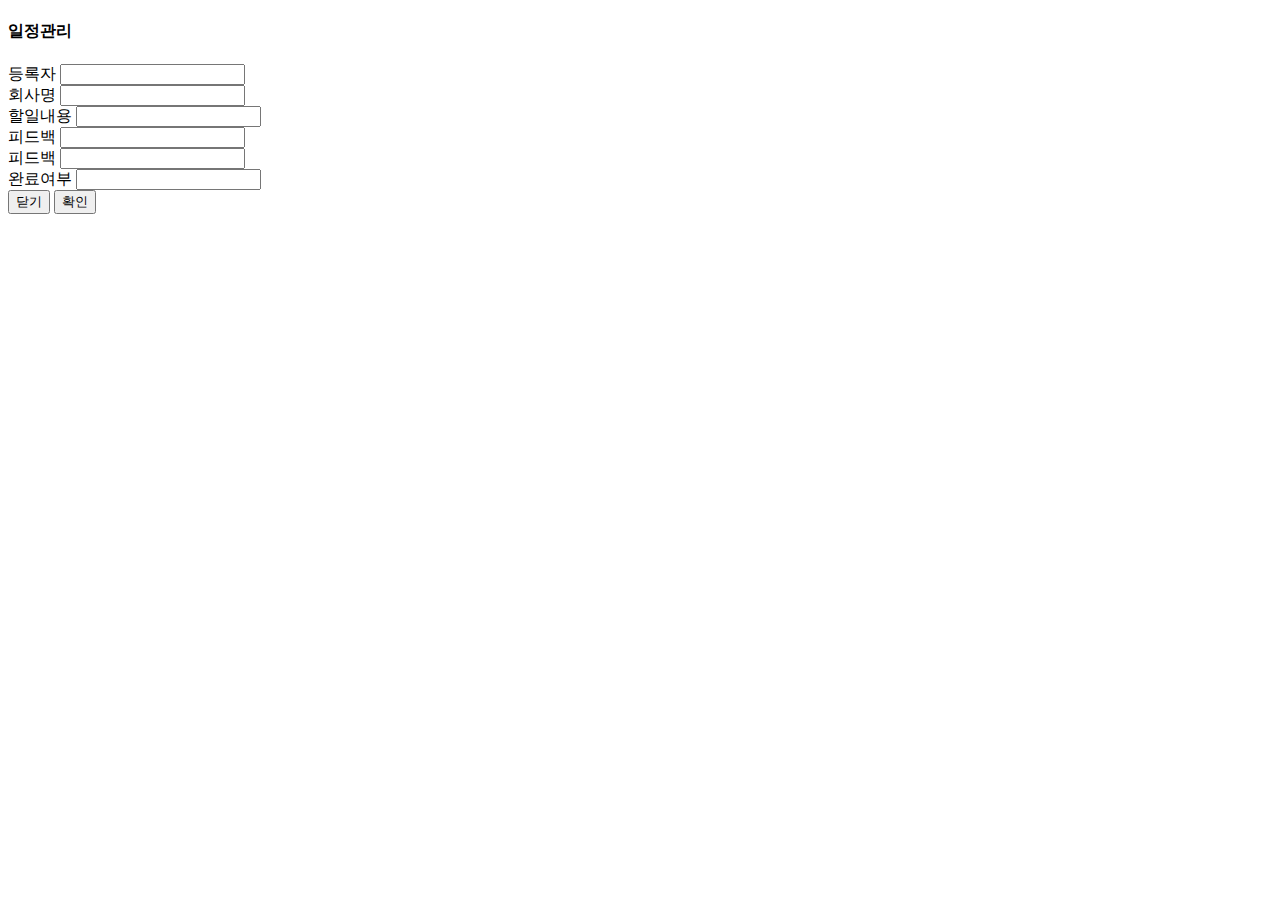
<file: src/main/resources/templates/modal.html>
<!DOCTYPE html>
<html lang="en">

<body>

<div class="modalContainer">
    <div id="modal">
        <div class="modal-dialog">
            <div class="modal-content">
                <div class="modal-header">
                    <h4 class="modal-title">일정관리</h4>
                </div>
                <div class="modal-body">
                    <form>
                        <div>
                            <label for="loginId">등록자</label>
                            <input type="text" name="loginId" id="loginId">
                        </div>
                        <div>
                            <label for="deptNo">회사명</label>
                            <input type="text" name="deptNo" id="deptNo">
                        </div>
                        <div>
                            <label for="todoContent">할일내용</label>
                            <input type="text" name="todoContent" id="todoContent">
                        </div>
                        <div>
                            <label for="feedId">피드백</label>
                            <input type="text" name="feedId" id="feedId">
                        </div>
                        <div>
                            <label for="feedContent">피드백</label>
                            <input type="text" name="feedContent" id="feedContent">
                        </div>
                        <div>
                            <label for="todoCompleteYn">완료여부</label>
                            <input type="text" name="todoCompleteYn" id="todoCompleteYn">
                        </div>

                        <!--                                title:'디비가져온거',
                                                        start: '2023-10-19',
                                                        end: '2023-10-20',
                                                        feedContent: 'feedContent',
                                                        todoCompleteYn: 'Y',-->
                    </form>
                </div>
                <div class="modal-footer">
                    <button type="button" class="w-btn w-btn-red" id="modalCloseBtn">닫기</button>
                    <button type="button" class="w-btn w-btn-blue" id="modalOkayBtn">확인</button>
                </div>
            </div>
        </div>
    </div>
</div>
</body>
</html>
</file>
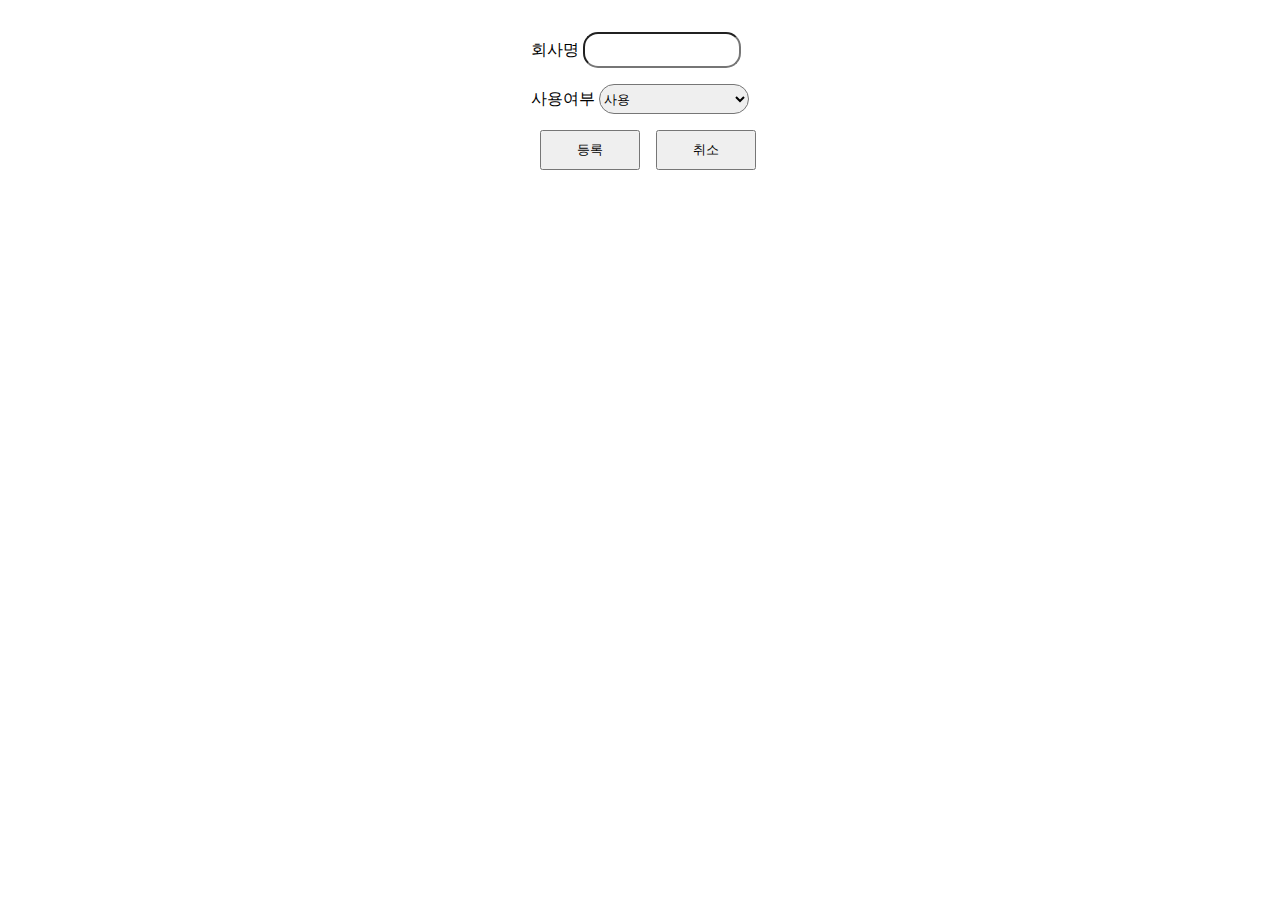
<file: src/main/resources/templates/company/companyInsUpt.html>
<!DOCTYPE html>
<html xmlns="http://www.w3.org/1999/xhtml" xmlns:th="http://www.thymeleaf.org">
<head>
    <meta charset="UTF-8">
    <meta http-equiv="X-UA-Compatible" content="IE=edge">
    <meta name="viewport" content="width=device-width, initial-scale=1.0">
    <title>부서정보</title>
    <link rel="stylesheet" th:href="@{/css/index.css}">
    <link rel="stylesheet" th:href="@{/css/button.css}">

    <style>
        .companyInsContainer {
            display: flex;
            justify-content: center;
            flex-direction: column;
            align-items: center;
            margin-top: 1rem;
        }

        .companyInsContainer input, select {
            width: 150px;
            height: 30px;
            border-radius: 15px;
            margin-top: 1rem;
        }

        .companyInsContainer .buttonContainer {
            display: flex;
            flex-direction: row;
            justify-content: center;
            margin-top: 1rem;
        }

        .companyInsContainer button {
            width: 100px;
            height: 40px;
            margin-left: 1rem;
        }


    </style>

</head>
<body>
<div class ="companyContainer">
    <div th:insert="menu.html :: menuFragment"></div>

    <div class="companyInsContainer">
        <form method="post" action="/company/companyIns" id ="companyInsForm">
            <div>
                <input type="text" name="companyId" id="companyId"
                       th:value="${companyItem.companyId}" hidden/>
            </div>
            <div>
                <label for="companyNm">회사명</label>
                <input type="text" name="companyNm" id="companyNm"
                       th:value="${companyItem.companyNm}"/>
            </div>
            <div>
                <label for="useYn">사용여부</label>
                <select id ="useYn" name ="useYn"
                        th:value="${companyItem.useYn}">
                    <option value="Y" selected>사용</option>
                    <option value="N">미사용</option>
                </select>
            </div>
        </form>
        <div class = "buttonContainer">
            <button class ="w-btn w-btn-blue" id="companyInsBtn">등록</button>
            <button class ="w-btn w-btn-red" id="cancelBtn">취소</button>
        </div>
    </div>
</div>
</body>
<script>

    const companyNm = document.getElementById('companyNm');
    const companyId = document.getElementById('companyId');
    document.getElementById('cancelBtn').addEventListener('click', e => {window.location.href ="/company"})
    document.getElementById('companyInsBtn').addEventListener('click', e => {saveData();})

    const saveData = () => {
        let companyValue = document.getElementById('companyNm').value;
        if(!companyNm.value) {
            alert('회사명을 입력하세요.');
            companyNm.focus();
            return false;
        }

        if(companyId == null && companyId === undefined && companyId == "") {
            let xhr = new XMLHttpRequest();
            xhr.open('GET', '/company/checkName?companyName=' + companyValue, true);
            xhr.send();

            xhr.onload = () => {
                if (xhr.status === 200) {
                    const data = JSON.parse(xhr.response);
                    console.log(data);
                    if (data === 1) {
                        alert("중복된 회사명입니다.")
                        return false;
                    }
                } else {
                    console.log("fail");
                }
                document.getElementById('companyInsForm').submit();
            };
        } else {
            document.getElementById('companyInsForm').submit();
        }
    }



</script>
</html>
</file>
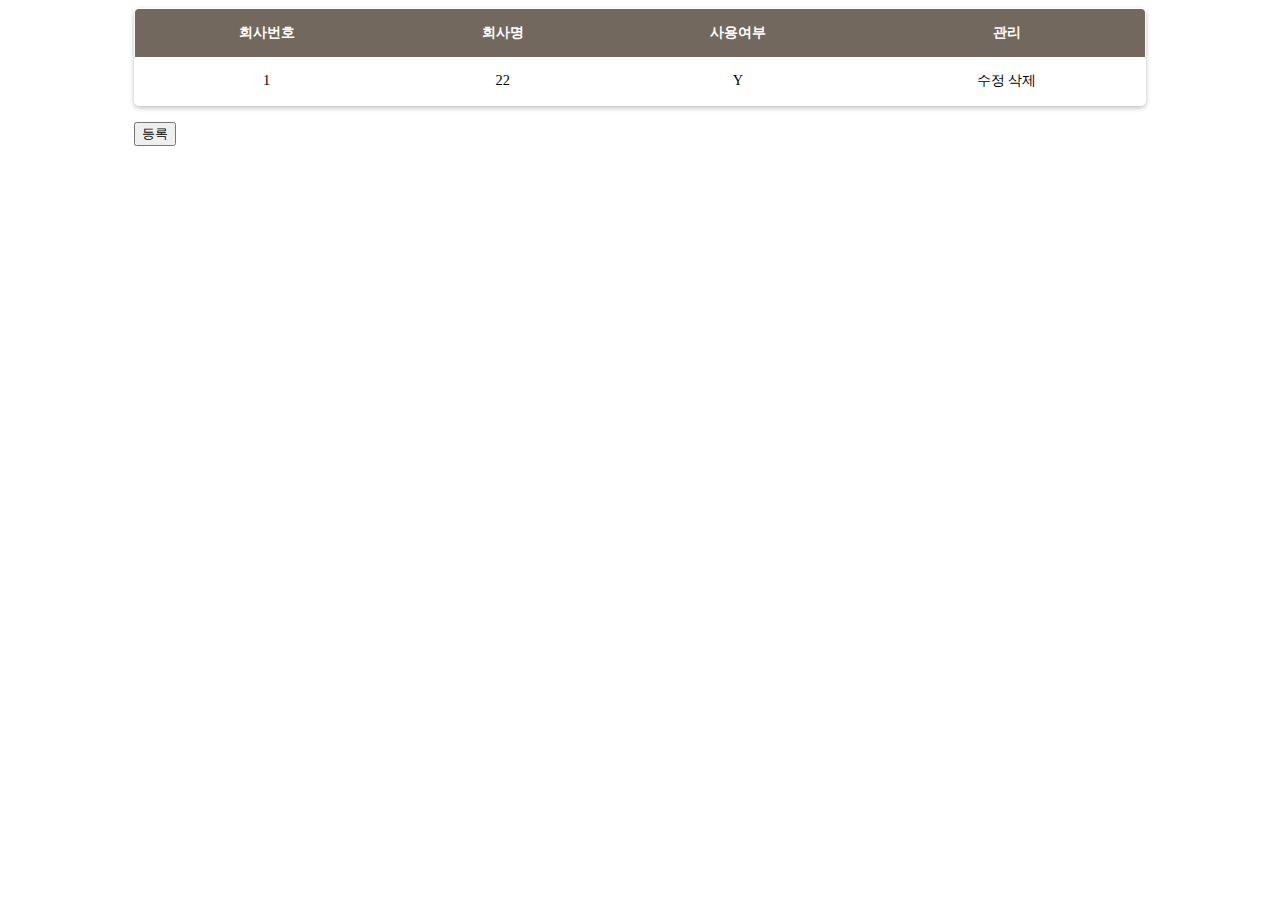
<file: src/main/resources/templates/company/companyList.html>
<!DOCTYPE html>
<html xmlns="http://www.w3.org/1999/xhtml" xmlns:th="http://www.thymeleaf.org">
<head>
    <meta charset="UTF-8">
    <meta http-equiv="X-UA-Compatible" content="IE=edge">
    <meta name="viewport" content="width=device-width, initial-scale=1.0">
    <title>부서정보</title>
    <link rel="stylesheet" th:href="@{/css/index.css}">
    <link rel="stylesheet" th:href="@{/css/button.css}">

    <style>
        table {border: 1px #a39485 solid; font-size: .9em; box-shadow: 0 2px 5px rgba(0,0,0,.25); width: 80%; border-collapse: collapse; border-radius: 5px; overflow: hidden; margin: 0 auto;}
        thead {font-weight: bold; color: #fff; background: #73685d;}
        td, th {padding: 1em .5em; vertical-align: middle; text-align: center}
        td {border-bottom: 1px solid rgba(0,0,0,.1); background: #fff;}

        @media all and (max-width: 768px) {
            table, thead, tbody, th, td, tr {display: block;}
            th {text-align: right;}
            table {position: relative; padding-bottom: 0; border: none; box-shadow: 0 0 10px rgba(0,0,0,.2);}
            thead {float: left; white-space: nowrap;}
            tbody {overflow-x: auto; overflow-y: hidden; position: relative; white-space: nowrap;}
            tr {display: inline-block; vertical-align: top;}
            th {border-bottom: 1px solid #a39485;}
            td {border-bottom: 1px solid #e5e5e5;}
        }

        #companyInsBtn {
            margin-left: 10%;
            margin-top: 1rem;
        }
    </style>
</head>
<body>
    <div class ="deptContainer">
        <div th:insert="menu.html :: menuFragment"></div>

        <div class="deptListContainer">
            <table>
                <thead>
                    <tr>
                        <th>회사번호</th>
                        <th>회사명</th>
                        <th>사용여부</th>
                        <th>관리</th>
                    </tr>
                </thead>
                <tbody>
                    <tr th:each="companyList : ${companyList}">
                        <td th:text="${companyList.companyId}">1</td>
                        <td th:text="${companyList.companyNm}">22</td>
                        <td th:text="${companyList.useYn}">Y</td>
                        <td>
                            <a th:href="@{|/company/companyUpt/${companyList.companyId}|}" class = "w-btn w-btn-gray" >수정</a>
                            <a th:href="@{|/company/companyDel/${companyList.companyId}|}" class = "w-btn w-btn-red" >삭제</a>
                        </td>
                    </tr>
                </tbody>
            </table>
            <button class ="w-btn w-btn-blue" id="companyInsBtn">등록</button>
        </div>
    </div>
</body>
<script>
    const companyId = document.getElementById('companyId');

    document.getElementById('companyInsBtn').addEventListener('click', e => { window.location.href = "/company/companyIns"})

    document.getElementById('companyUptBtn').addEventListener('click', e => {
       console.log(companyId);
    });

</script>
</html>
</file>
